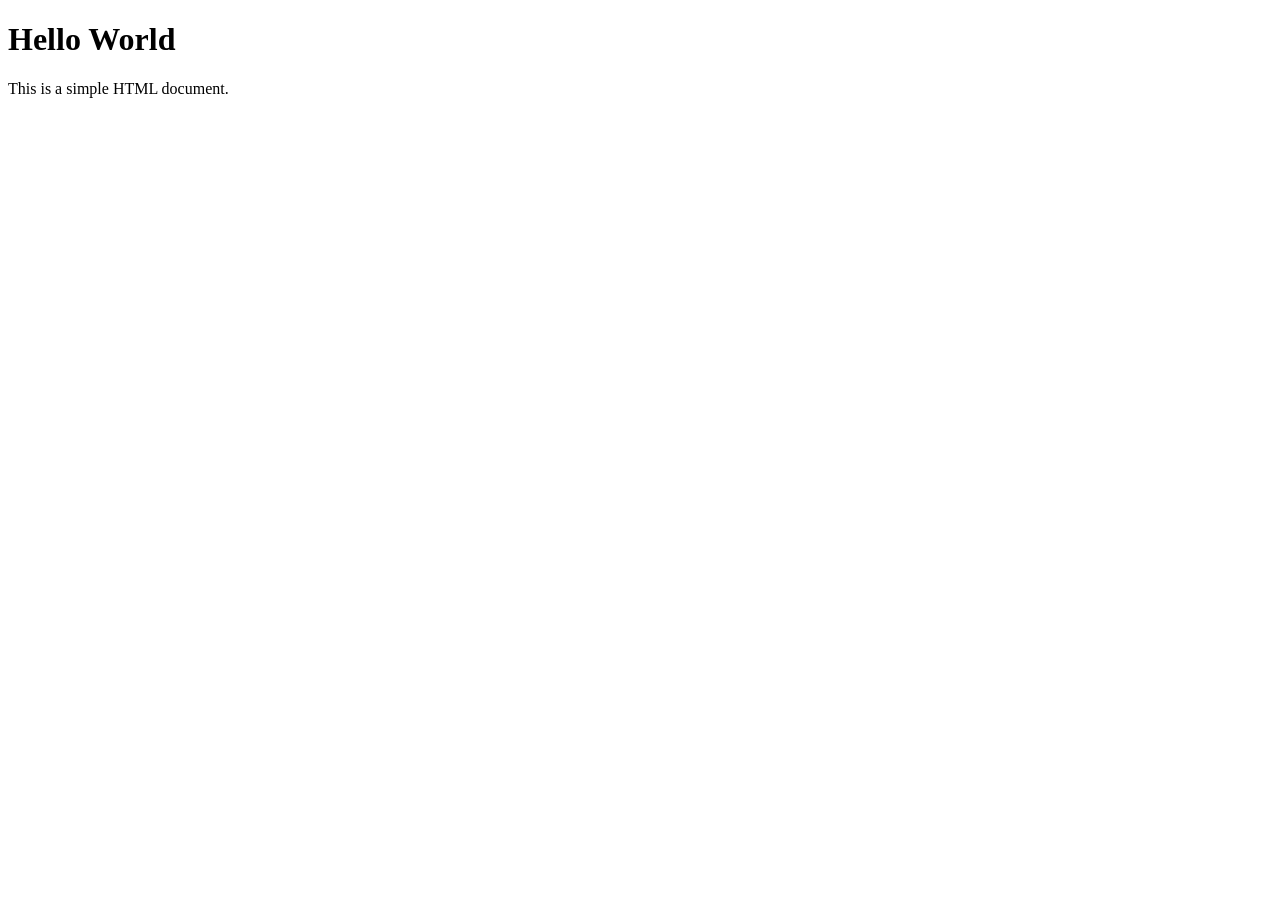
<file: index.html>
<!DOCTYPE html>
<html lang="en">

  <head>
    <meta charset="UTF-8">
    <meta name="viewport" content="width=device-width, initial-scale=1.0">
    <title>Document</title>
  </head>

  <body>
    <h1>Hello World</h1>
    <p>This is a simple HTML document.</p>
  </body>

</html>
</file>
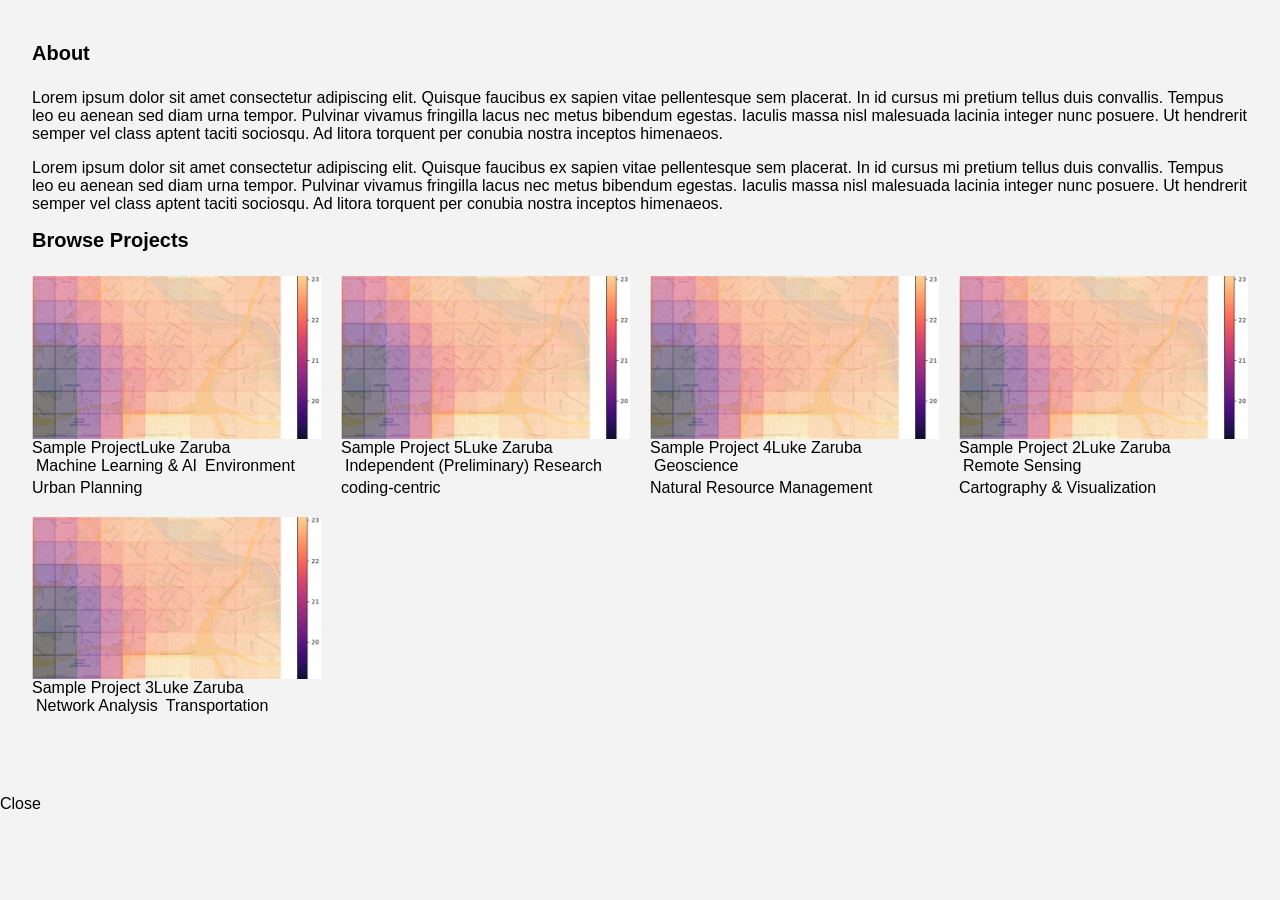
<file: gallery/index.html>
<!doctype html>
<html lang="en">
  <head>
    <meta charset="utf-8" />
    <meta name="viewport" content="width=device-width, initial-scale=1.0" />

    <!-- A title/icon for our page -->
    <title>GIS 5572 Project Gallery</title>
    <link rel="icon" href="favicon.ico" sizes="any" />
    <link rel="shortcut icon" href="favicon.ico" type="image/x-icon" />

    <!-- Loading our CSS styles -->
    <link rel="stylesheet" href="styles.css" />

    <!-- Loading Calcite components from the CDN -->
    <script
      type="module"
      src="https://js.arcgis.com/calcite-components/5.0.2"
    ></script>
  </head>

  <!-- Here's the UI layout -->

  <body>
    <!-- Header/nav section -->
    <calcite-navigation>
      <calcite-navigation-logo
        slot="logo"
        heading="GIS 5572 Project Gallery"
        icon="globe"
      ></calcite-navigation-logo>
      <calcite-menu slot="content-end" label="Site navigation">
        <calcite-menu-item
          text="MGIS Program"
          href="https://cla.umn.edu/mgis/mgis-program"
          target="_blank"
        ></calcite-menu-item>
        <calcite-menu-item
          text="GeoCommons"
          href="https://geocommons.umn.edu/"
          target="_blank"
        ></calcite-menu-item>
      </calcite-menu>
      <calcite-action
        slot="content-end"
        id="theme-btn"
        icon="brightness"
        text="Light"
        title="Theme: Light"
        appearance="transparent"
        scale="m"
      ></calcite-action>
      <calcite-action
        slot="content-end"
        id="mobile-menu-btn"
        icon="hamburger"
        text="Menu"
        title="Open menu"
        appearance="transparent"
        scale="m"
      ></calcite-action>
    </calcite-navigation>

    <calcite-sheet id="mobile-sheet" position="inline-start" label="Navigation">
      <calcite-panel id="mobile-panel" heading="Navigation" closable>
        <calcite-list>
          <calcite-list-item
            label="MGIS Program"
            href="https://cla.umn.edu/mgis/mgis-program"
            target="_blank"
          ></calcite-list-item>
          <calcite-list-item
            label="GeoCommons"
            href="https://geocommons.umn.edu/"
            target="_blank"
          ></calcite-list-item>
        </calcite-list>
      </calcite-panel>
    </calcite-sheet>

    <!-- Main content area -->
    <div class="page-content">
      <p class="section-heading">About</p>
      <p>
        Lorem ipsum dolor sit amet consectetur adipiscing elit. Quisque faucibus
        ex sapien vitae pellentesque sem placerat. In id cursus mi pretium
        tellus duis convallis. Tempus leo eu aenean sed diam urna tempor.
        Pulvinar vivamus fringilla lacus nec metus bibendum egestas. Iaculis
        massa nisl malesuada lacinia integer nunc posuere. Ut hendrerit semper
        vel class aptent taciti sociosqu. Ad litora torquent per conubia nostra
        inceptos himenaeos.
      </p>
      <p>
        Lorem ipsum dolor sit amet consectetur adipiscing elit. Quisque faucibus
        ex sapien vitae pellentesque sem placerat. In id cursus mi pretium
        tellus duis convallis. Tempus leo eu aenean sed diam urna tempor.
        Pulvinar vivamus fringilla lacus nec metus bibendum egestas. Iaculis
        massa nisl malesuada lacinia integer nunc posuere. Ut hendrerit semper
        vel class aptent taciti sociosqu. Ad litora torquent per conubia nostra
        inceptos himenaeos.
      </p>
      <p class="section-heading">Browse Projects</p>
      <div class="card-grid" id="card-grid"></div>
    </div>

    <!-- Single reusable dialog -->
    <calcite-dialog id="project-dialog" heading="" description="" modal>
      <div class="dialog-body" id="dialog-body"></div>
      <calcite-button
        slot="footer-end"
        id="dialog-close-btn"
        appearance="outline"
        >Close</calcite-button
      >
    </calcite-dialog>

    <!-- Loading our JS -->
    <script type="module" src="main.js"></script>
  </body>
</html>
</file>
<file: gallery/styles.css>
/* Layout */
body {
  margin: 0;
  padding: 0;
  font-family: var(--calcite-font-family, sans-serif);
  background: var(--calcite-color-background, #f3f3f3);
  color: var(--calcite-color-text-1);
  --calcite-card-corner-radius: 15px;
}

calcite-navigation {
  margin-bottom: 1.5rem;
}

#theme-btn {
  margin-inline-end: 0.5rem;
}

.page-content {
  max-width: 1400px;
  margin: 0 auto;
  padding: 1.5rem 2rem 3rem;
}

.section-heading {
  margin: 0 0 1.5rem;
  font-size: 1.25rem;
  font-weight: 600;
  color: var(--calcite-color-text-1);
}

.card-grid {
  display: grid;
  grid-template-columns: 1fr;
  gap: 1.25rem;
}

calcite-card {
  width: 100%;
}

calcite-card img {
  width: 100%;
  aspect-ratio: 16 / 9;
  object-fit: cover;
  display: block;
}

.chip-row {
  display: flex;
  flex-wrap: wrap;
  gap: 4px;
}

.dialog-body {
  padding: 1rem 1.25rem;
}

.dialog-body img {
  width: 100%;
  height: 220px;
  object-fit: cover;
  border-radius: 4px;
  margin-bottom: 1rem;
}

.dialog-description {
  color: var(--calcite-color-text-2);
  line-height: 1.6;
  margin: 0 0 1rem;
}

.dialog-tags {
  display: flex;
  flex-wrap: wrap;
  gap: 6px;
}

.dialog-links {
  display: flex;
  flex-wrap: wrap;
  gap: 6px;
}

@media (min-width: 550px) {
  .card-grid {
    grid-template-columns: repeat(2, 1fr);
  }
}

@media (min-width: 800px) {
  .card-grid {
    grid-template-columns: repeat(3, 1fr);
  }
}

@media (min-width: 1100px) {
  .card-grid {
    grid-template-columns: repeat(4, 1fr);
  }
}

/* Responsive */
#mobile-menu-btn {
  display: none;
  margin-inline-end: 0.5rem;
}

@media (max-width: 600px) {
  .page-content {
    padding: 1rem;
  }

  .dialog-body img {
    height: 160px;
  }

  calcite-menu {
    display: none;
  }

  #mobile-menu-btn {
    display: inline-flex;
  }
}

/* Themes */
.theme-light {
  --calcite-color-brand: #7a0019;
  --calcite-color-brand-hover: #5b0013;
  --calcite-color-brand-press: #3d000d;
}

.theme-dark {
  --calcite-color-brand: #ffcc33;
  --calcite-color-brand-hover: #e6b800;
  --calcite-color-brand-press: #cca300;
}

.theme-umn {
  --calcite-color-brand: #ffcc33;
  --calcite-color-brand-hover: #e6b800;
  --calcite-color-brand-press: #cca300;
  --calcite-color-background: #4a0010;
  --calcite-color-surface-1: #5b0013;
  --calcite-color-surface-2: #7a0019;
  --calcite-color-surface-3: #3d000d;
  --calcite-color-surface-4: #2e0009;
  --calcite-color-text-1: #fff8e7;
  --calcite-color-text-2: #ffe08a;
  --calcite-color-text-3: #d4a017;
  --calcite-color-border-1: #9b1c2e;
  --calcite-color-border-2: #7a0019;
  --calcite-color-border-3: #5b0013;
}
</file>
